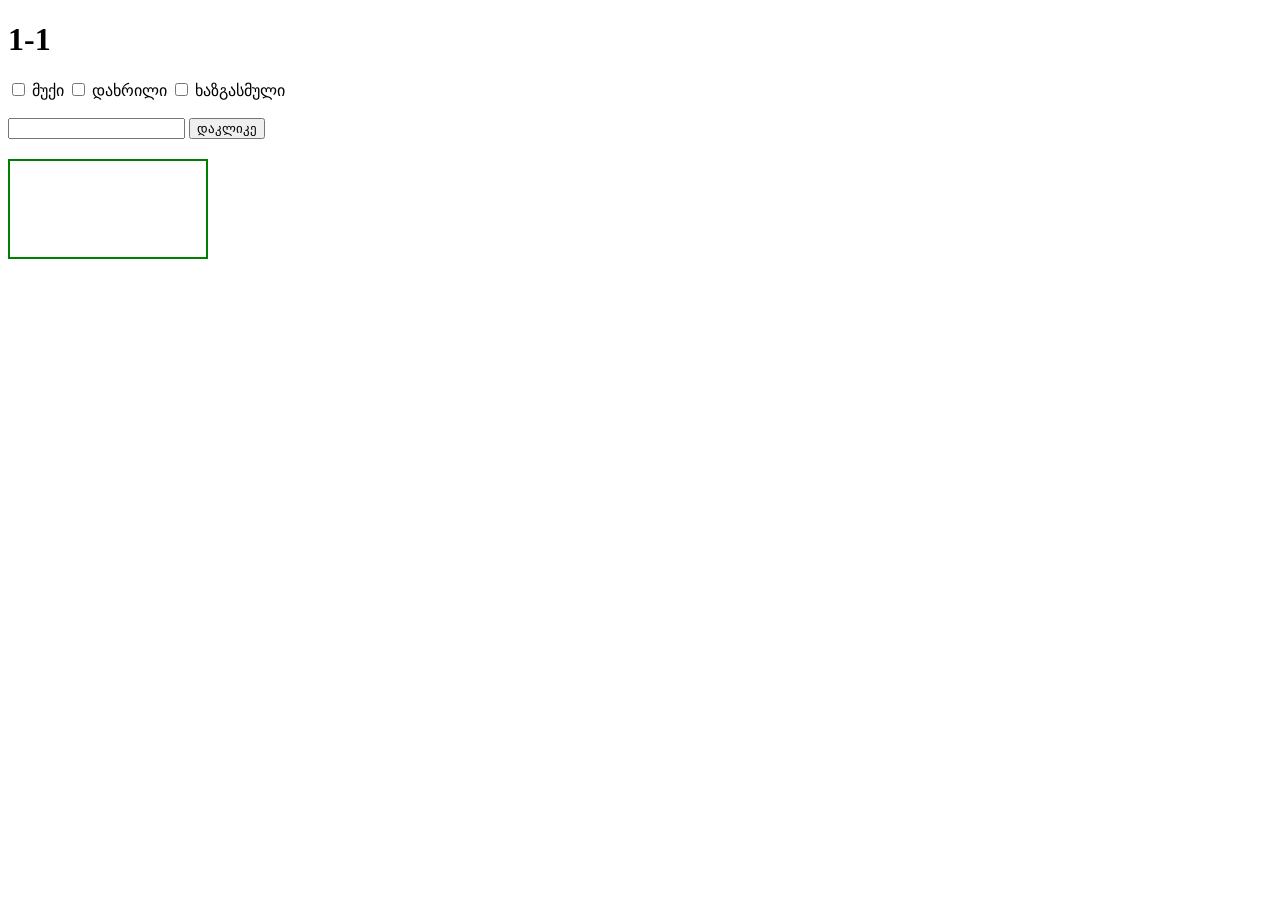
<file: index.html>
<!DOCTYPE html>
<html>
<head>
	<meta charset="utf-8">
	<meta http-equiv="X-UA-Compatible" content="IE=edge">
	<title>1-1</title>
	<link rel="stylesheet" href="style.css">
</head>
<body>

	<h1>1-1</h1>
	<form method="post">
		<input type="checkbox" name="task" id="b"> მუქი
		<input type="checkbox" name="task" id="i"> დახრილი
		<input type="checkbox" name="task" id="u"> ხაზგასმული
		<br><br>
		<input type="text" name="text" id="text">
		<input type="button" value="დაკლიკე" name="submit" onclick="fun1()">
	</form>
	<div id="result"></div>

<script src="script.js"></script>
</body>
</html>
</file>
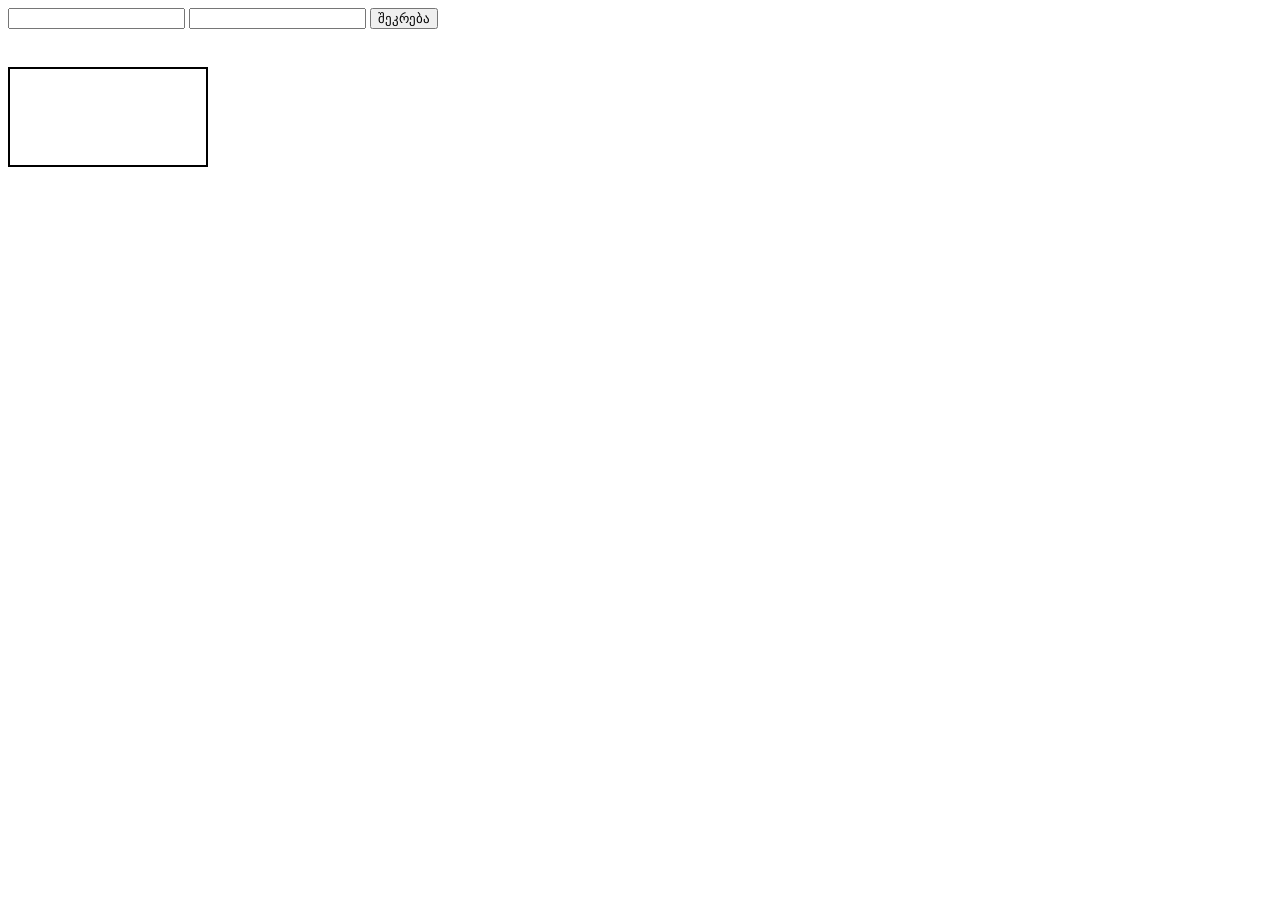
<file: 1-2/index.html>
<!DOCTYPE html>
<html lang="en">
<head>
    <meta charset="UTF-8">
    <meta name="viewport" content="width=device-width, initial-scale=1.0">
    <meta http-equiv="X-UA-Compatible" content="ie=edge">
    <title>1-2</title>
    <link rel="stylesheet" href="style.css">
</head>
<body>

    <input type="number" name="number" id="number-1">
    <input type="number" name="number" id="number-2">

    <input type="button" value="შეკრება" id="gathering" onclick="fun1()">
<br><br>
    <input type="text" id="result"> 
    
<script src="script.js"></script>    
</body>
</html>
</file>
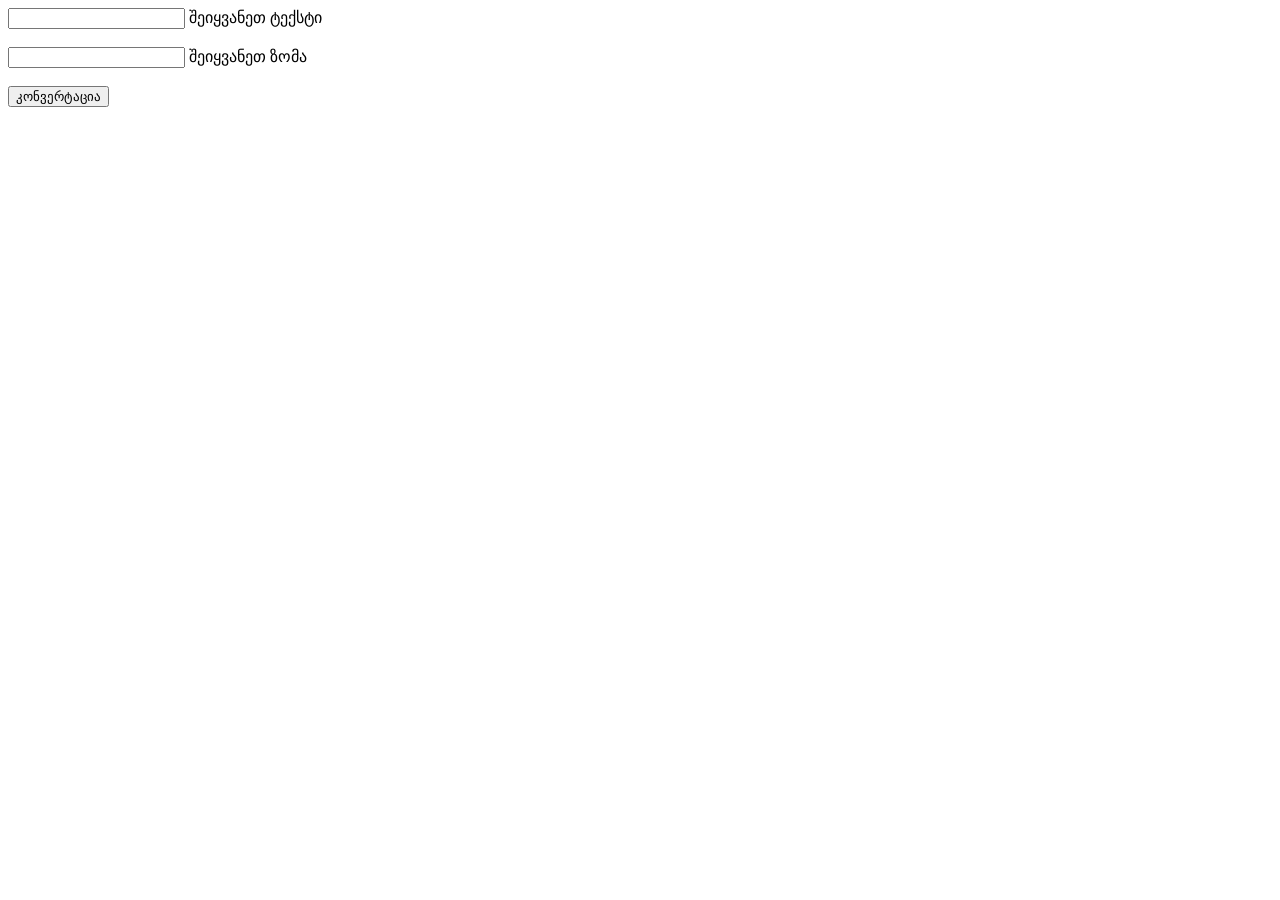
<file: 1-3/index.html>
<!DOCTYPE html>
<html lang="en">
<head>
    <meta charset="UTF-8">
    <meta name="viewport" content="width=device-width, initial-scale=1.0">
    <meta http-equiv="X-UA-Compatible" content="ie=edge">
    <title>1-3</title>
    <link rel="stylesheet" href="style.css">
</head>
<body>

    <input type="text" id="text"> შეიყვანეთ ტექსტი
    <br><br>
    <input type="number" name="number" id="size"> შეიყვანეთ ზომა
    <br><br>
    <input type="button" value="კონვერტაცია" onclick="fun1()">

    <div id="result"></div>

    
<script src="script.js"></script>
</body>
</html>
</file>
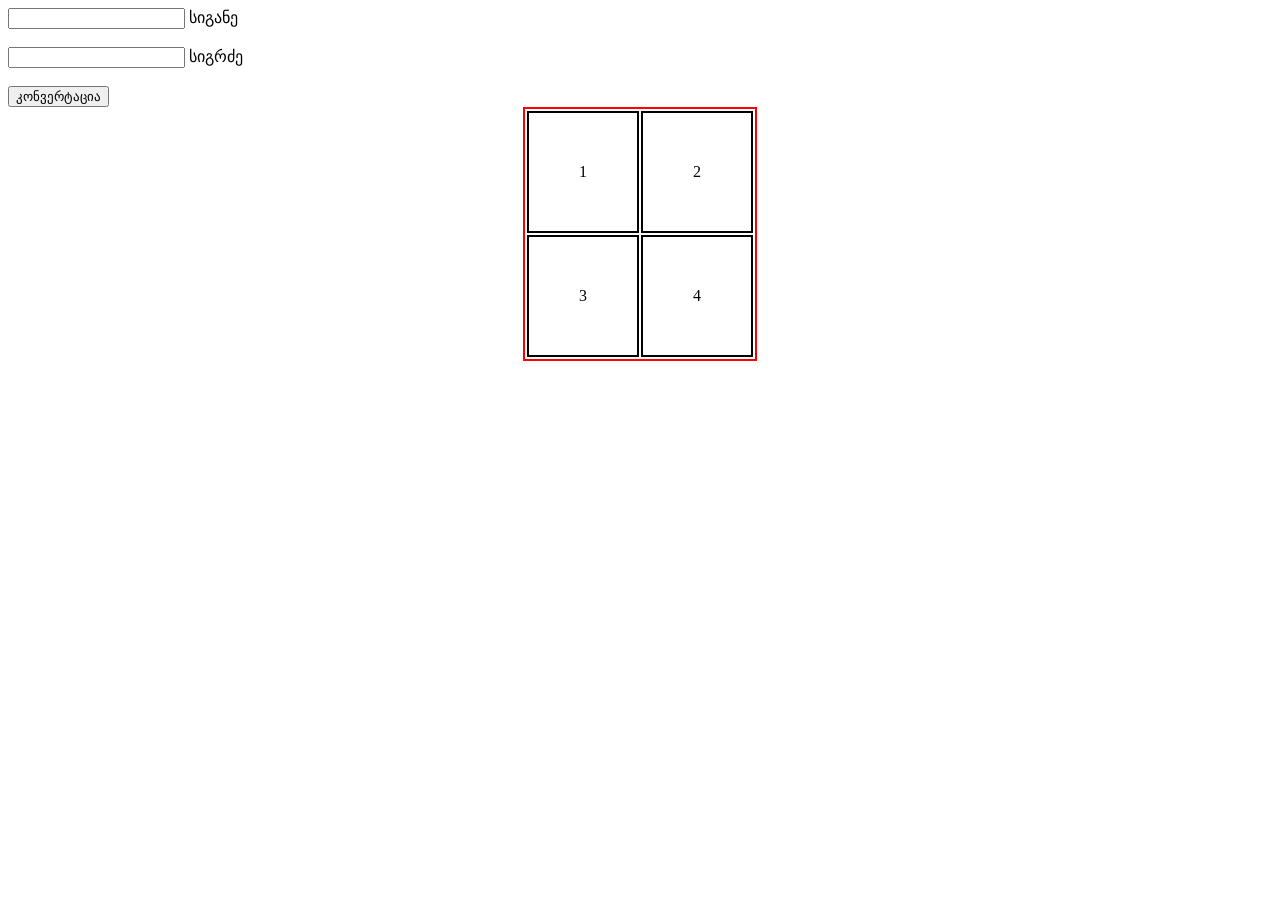
<file: 1-4/index.html>
<!DOCTYPE html>
<html lang="en">
<head>
    <meta charset="UTF-8">
    <meta name="viewport" content="width=device-width, initial-scale=1.0">
    <meta http-equiv="X-UA-Compatible" content="ie=edge">
    <title>1-4</title>
    <link rel="stylesheet" href="style.css">
</head>
<body>

    <input type="number" name="width" id="width"> სიგანე
    <br><br>
    <input type="number" name="height" id="height"> სიგრძე
    <br><br>
    <input type="button" value="კონვერტაცია" onclick="fun1()">

    <table id="tab">
        <tr>
            <td>1</td>
            <td>2</td>
        </tr>
        <tr>
            <td>3</td>
            <td>4</td>
        </tr>
    </table>
    
<script src="script.js"></script>
</body>
</html>
</file>
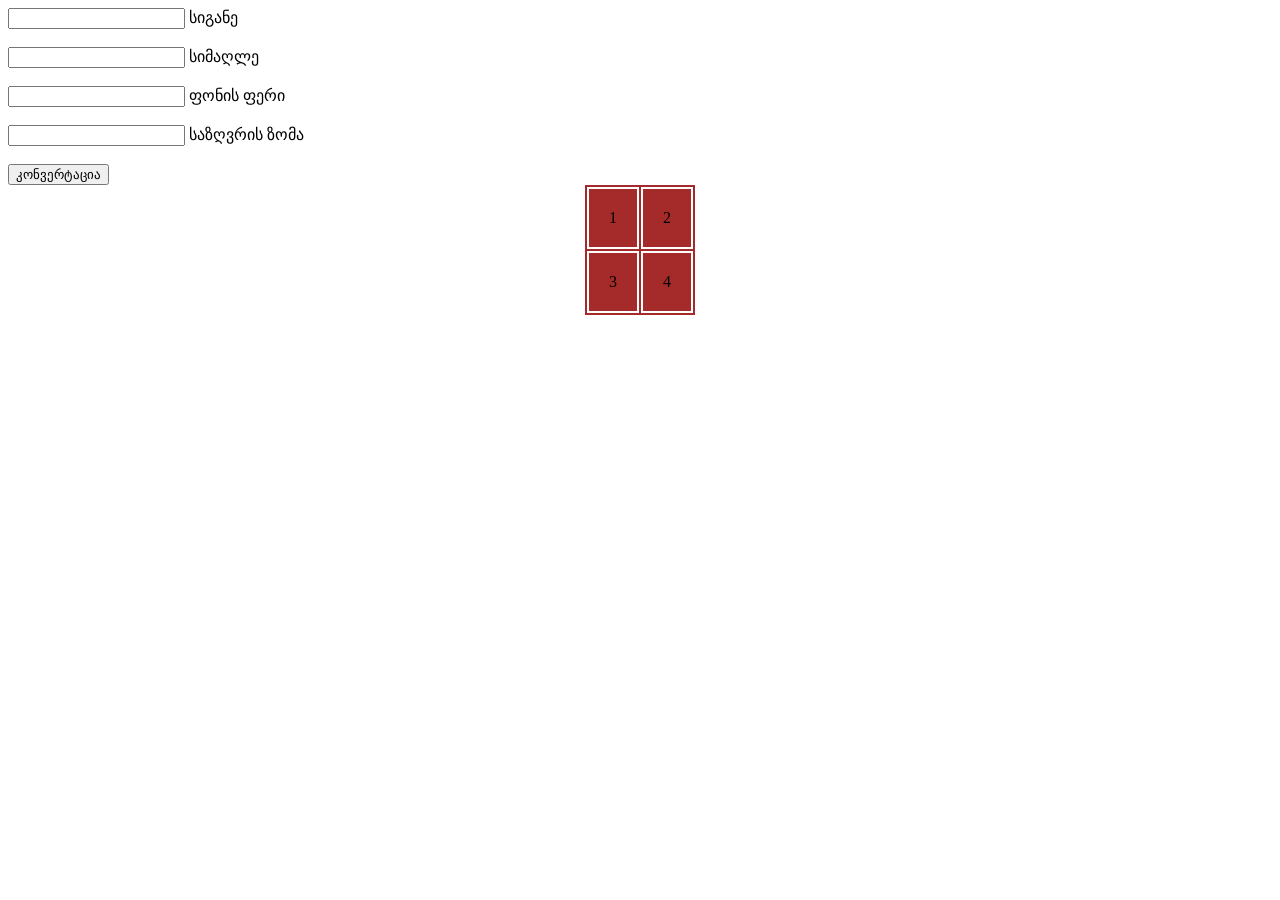
<file: 1-5/index.html>
<!DOCTYPE html>
<html lang="en">
<head>
    <meta charset="UTF-8">
    <meta name="viewport" content="width=device-width, initial-scale=1.0">
    <meta http-equiv="X-UA-Compatible" content="ie=edge">
    <title>1-5</title>
    <link rel="stylesheet" href="style.css">
</head>
<body>

    <input type="number" name="width" id="width"> სიგანე
    <br><br>
    <input type="number" name="height" id="height"> სიმაღლე
    <br><br>
    <input type="text" name="color" id="color"> ფონის ფერი
    <br><br>
    <input type="number" name="sizing" id="sizing"> საზღვრის ზომა
    <br><br>
    <input type="button" value="კონვერტაცია" onclick="fun1()">

    <table id="tab">
        <tr>
            <td id="td">1</td>
            <td id="td">2</td>
        </tr>
        <tr>
            <td id="td">3</td>
            <td id="td">4</td>
        </tr>
    </table>
    
<script src="script.js"></script>
</body>
</html>
</file>
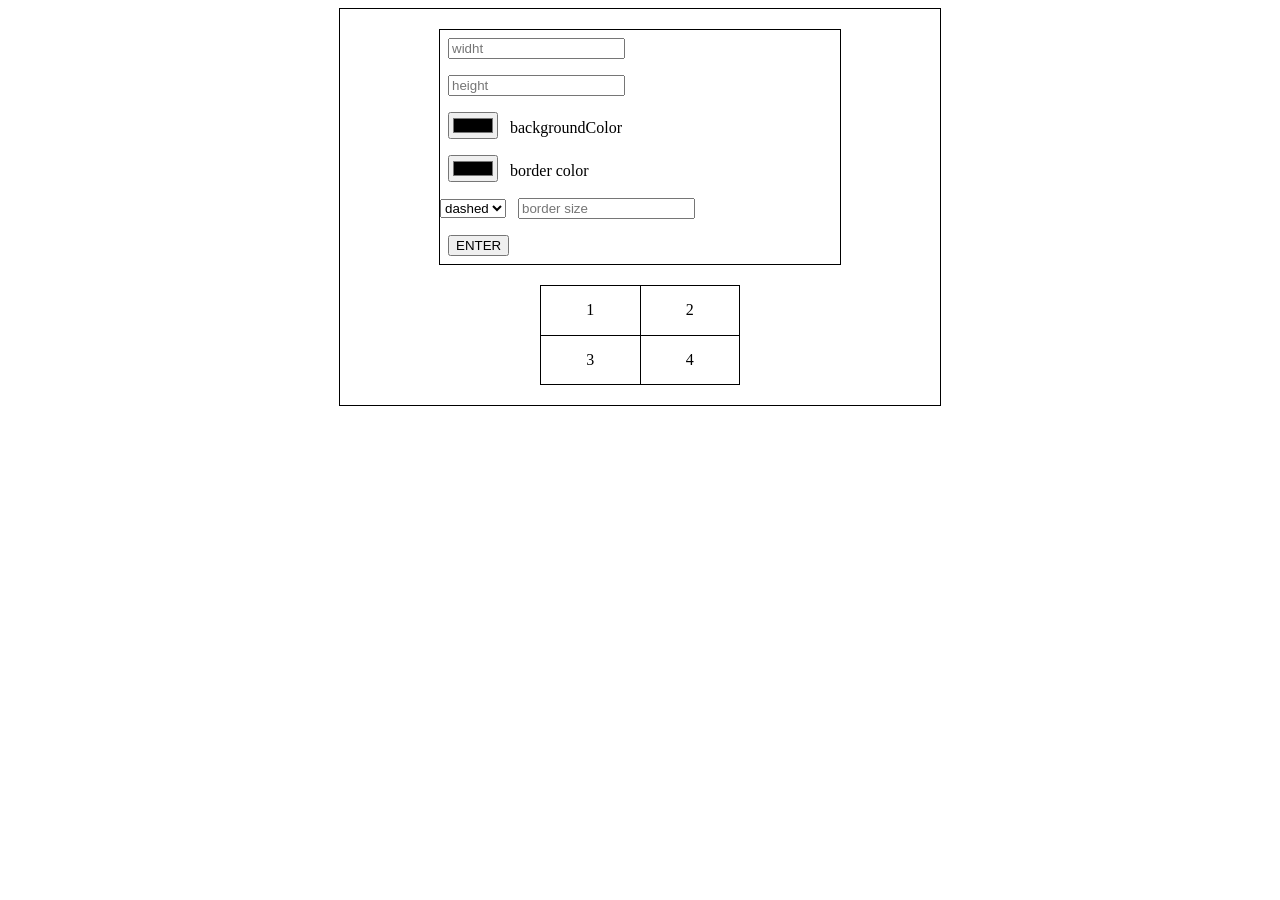
<file: 1-9/index.html>
<!DOCTYPE html>
<html lang="en">
<head>
    <meta charset="UTF-8">
    <meta name="viewport" content="width=device-width, initial-scale=1.0">
    <meta http-equiv="X-UA-Compatible" content="ie=edge">
    <title>1-9</title>
    <link rel="stylesheet" href="style.css">
</head>
<body>
    <div>
        <div class="controls">
            <input type="number" id="width1" placeholder="widht"><br>
            <input type="number" id="height1" placeholder="height"><br>
            <input type="color" id="bg_color"> backgroundColor <br>
            <input type="color" name="" id="br_color"> border color <br>

            <select name="" id="br_st">
                <option value="dashed">dashed</option>
                <option value="solid">solid</option>
            </select>

            <input type="text" placeholder="border size" id="br_sz"><br>
            <input type="button" value="ENTER" onclick="func10()">
        </div>

    <table id="table_1">
        <tr>
            <td>1</td>
            <td>2</td>
        </tr>
        <tr>
            <td>3</td>
            <td>4</td>
        </tr>
    </table>

</div>  
    
<script src="script.js"></script>
</body>
</html>
</file>
<file: style.css>
* {
    box-sizing: border-box;
}

#result {
    border: solid 2px green;
    width: 200px;
    min-height: 100px;
    padding: 20px;
    font-size: 24px;
    margin-top: 20px;
}
</file>
<file: 1-2/style.css>
* {
    box-sizing: border-box;
}

#result {
    width: 200px;
    height: 100px;
    border: 2px solid black;
    padding: 20px;
    font-size: 25px;
    margin-top: 20px;
}
</file>
<file: 1-3/style.css>
* {
    box-sizing: border-box;
}
</file>
<file: 1-4/style.css>
* {
    box-sizing: border-box;
}

table {
    margin: auto;
    border: 2px solid red;
}

tr {
    margin: 0;
}

td {
    padding: 50px;
    border: 2px solid black;
}
</file>
<file: 1-5/style.css>
* {
    box-sizing: border-box;
}

#tab {
    margin: auto;
    background-color: brown;
}

tr {
    
}

td {
    padding: 20px;
    border: 2px solid white;
}
</file>
<file: 1-9/style.css>
table {
    border: 1px solid red;
    height: 100px;
    width: 200px;
    margin: 20px auto;
}

table, tr, td {
    border: 1px solid black;
    border-spacing: 0px;
    border-collapse: collapse;
    text-align: center;
    vertical-align: middle;
}

div {
    width: 600px;
    min-height: 50px;
    border: 1px solid black;
    margin: auto;
}

input {
    margin: 8px;
}

.controls {
    width: 400px;
    margin: auto;
    margin-bottom: 20px;
    margin-top: 20px;
}
</file>
